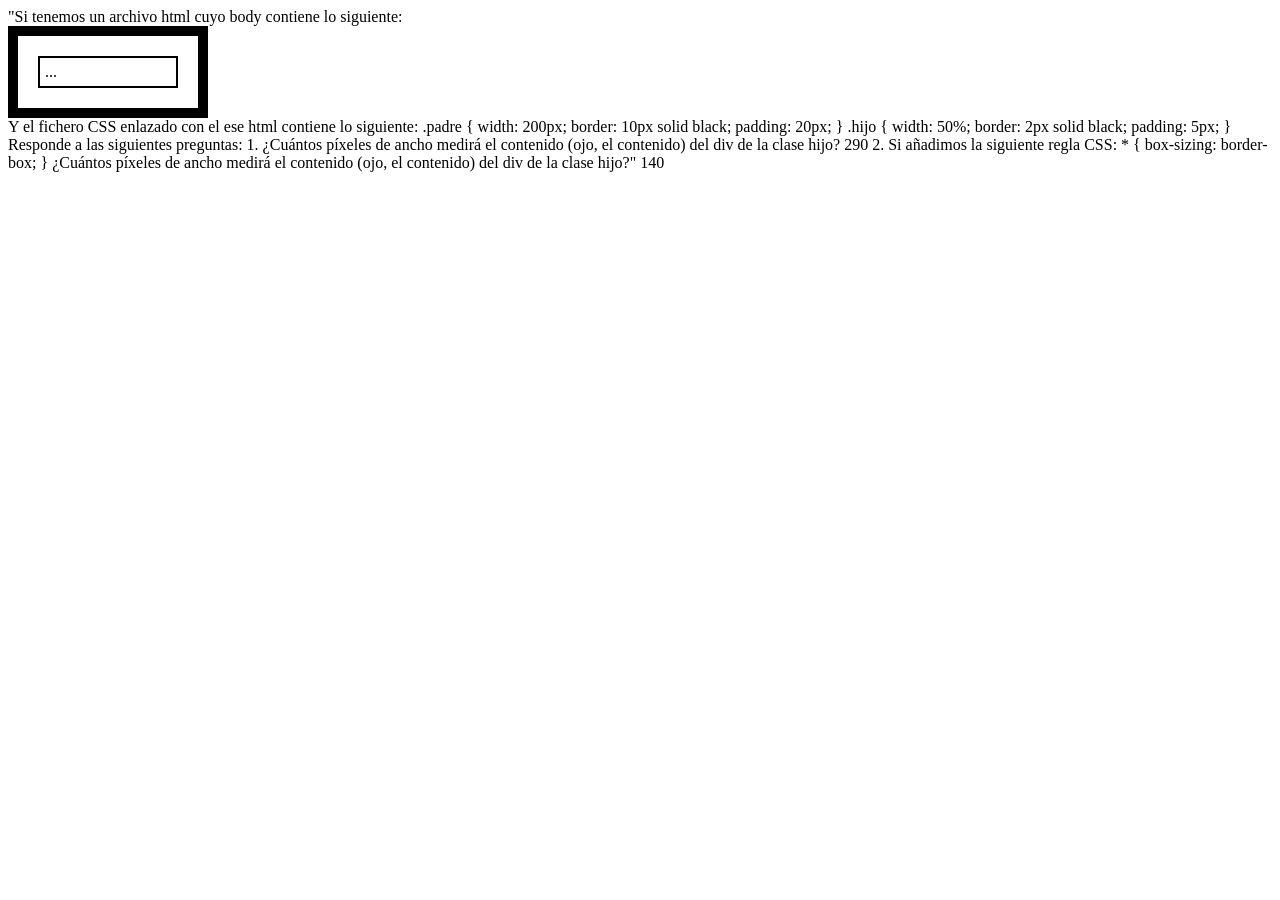
<file: Box Model/index.html>
<!DOCTYPE html>
<html lang="en">
<head>
    <meta charset="UTF-8">
    <meta http-equiv="X-UA-Compatible" content="IE=edge">
    <meta name="viewport" content="width=device-width, initial-scale=1.0">
    <title>Document</title>
    <link rel="stylesheet" href="stylesheet.css">
</head>
<body>
    "Si tenemos un archivo html cuyo body contiene lo siguiente:
<div class="padre">
<div class="hijo">...</div>
</div>

Y el fichero CSS enlazado con el ese html contiene lo siguiente:
.padre {
width: 200px;
border: 10px solid black;
padding: 20px;
}

.hijo {
width: 50%;
border: 2px solid black;
padding: 5px;
}

Responde a las siguientes preguntas:
1. ¿Cuántos píxeles de ancho medirá el contenido (ojo, el contenido) del div de la clase hijo?
    290
2. Si añadimos la siguiente regla CSS:
* {
box-sizing: border-box;
}
¿Cuántos píxeles de ancho medirá el contenido (ojo, el contenido) del div de la clase hijo?"

140
</body>
</html>
</file>
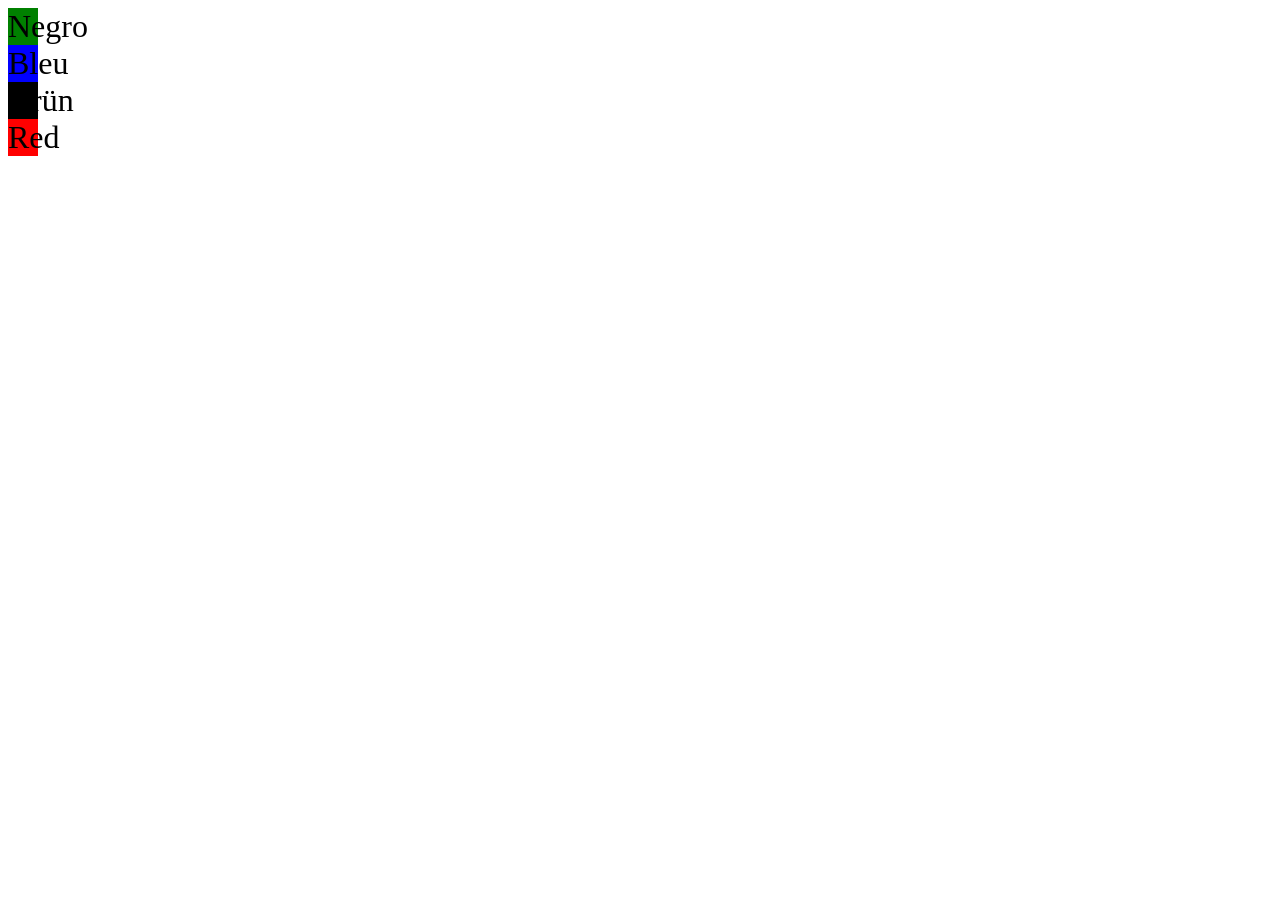
<file: Measure Units/Exercise 1/index.html>
<!DOCTYPE html>
<html lang="en" dir="ltr">
  <head>
    <meta charset="utf-8">
    <title></title>
    <link rel="stylesheet" href="stylesheet.css">
  </head>
  <body>
    <div class="red">Negro</div>
    <div class="green">Bleu</div>
    <div class="blue">Grün</div>
    <div class="black">Red</div>

    <!---
        1. ¿De qué tamaño se muestran los tres primeros divs y por qué?
            Del tamaño del body, está cogiendo todo el width que puede.
        2. ¿De qué tamaño se muestra el último div y por qué?
            Del tamaño del body, cogiendo todo el width que puede, con el height de las letras.
    --->

  </body>
</html>
</file>
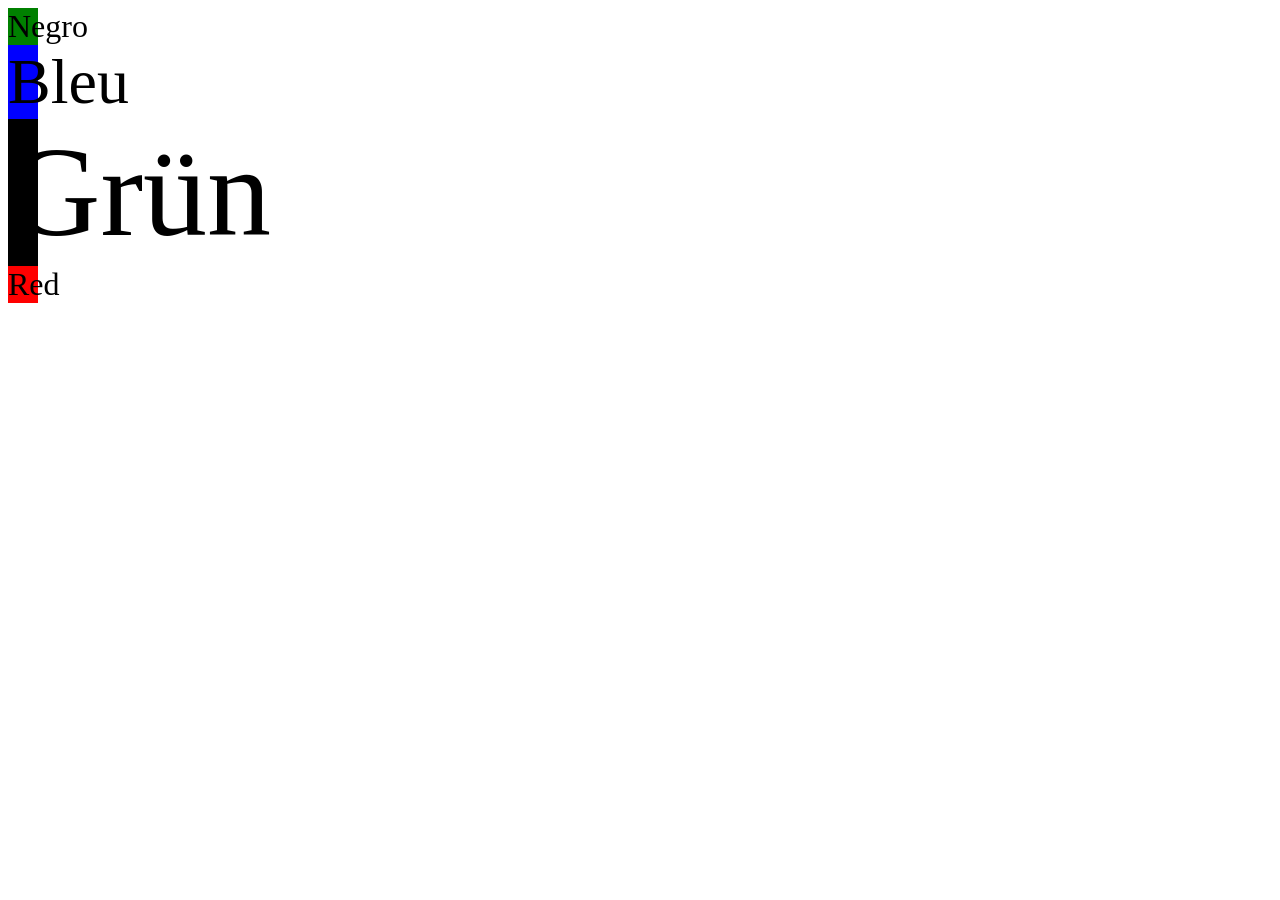
<file: Measure Units/Exercise 2/index.html>
<!DOCTYPE html>
<html lang="en" dir="ltr">
  <head>
    <meta charset="utf-8">
    <title></title>
    <link rel="stylesheet" href="stylesheet.css">
  </head>
  <body>
    <div class="red">Negro
      <div class="green">Bleu
        <div class="blue">Grün
          <div class="black">Red
          </div>
        </div>
      </div>
    </div>

    <!---
        1. ¿De qué tamaño se muestran los tres primeros divs y por qué?
            El doble del height del padre, debido a que em usa el tamaño del padre como referencia.
        2. ¿De qué tamaño se muestra el último div y por qué?
            El doble del height del HTML, debido a que rem usa el root element como
    --->
    
  </body>
</html>
</file>
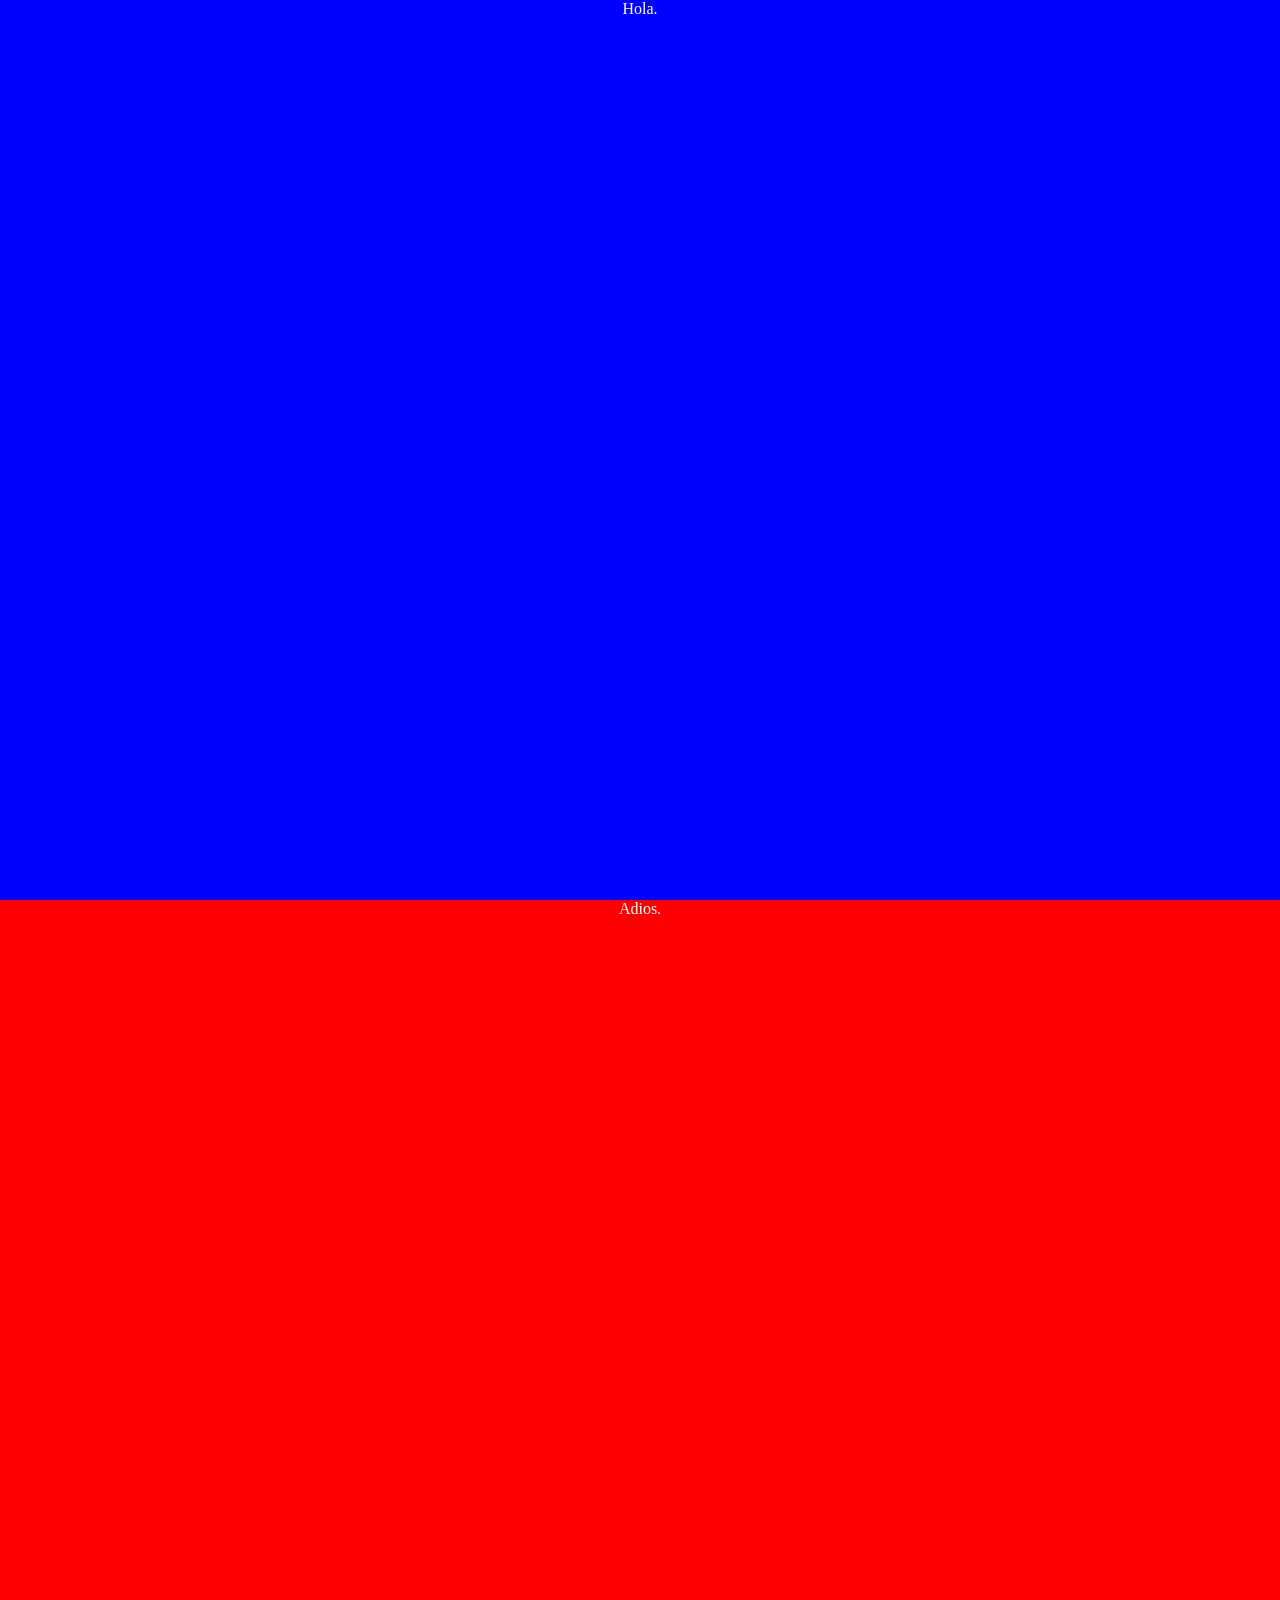
<file: Measure Units/Exercise 3/index.html>
<!DOCTYPE html>
<html lang="en" dir="ltr">
  <head>
    <meta charset="utf-8">
    <title></title>
    <link rel="stylesheet" href="stylesheet.css">
  </head>
  <body>
    <div class="red">Hola.</div>
    <div class="blue">Adios.</div>

    <!---
      ¿Qué efecto produce en la página web y por qué?
        Al coger todo el viewport, hace que coja toda la pantalla y que cambie cuando hagamos scroll hacia abajo.
    --->

  </body>
</html>
</file>
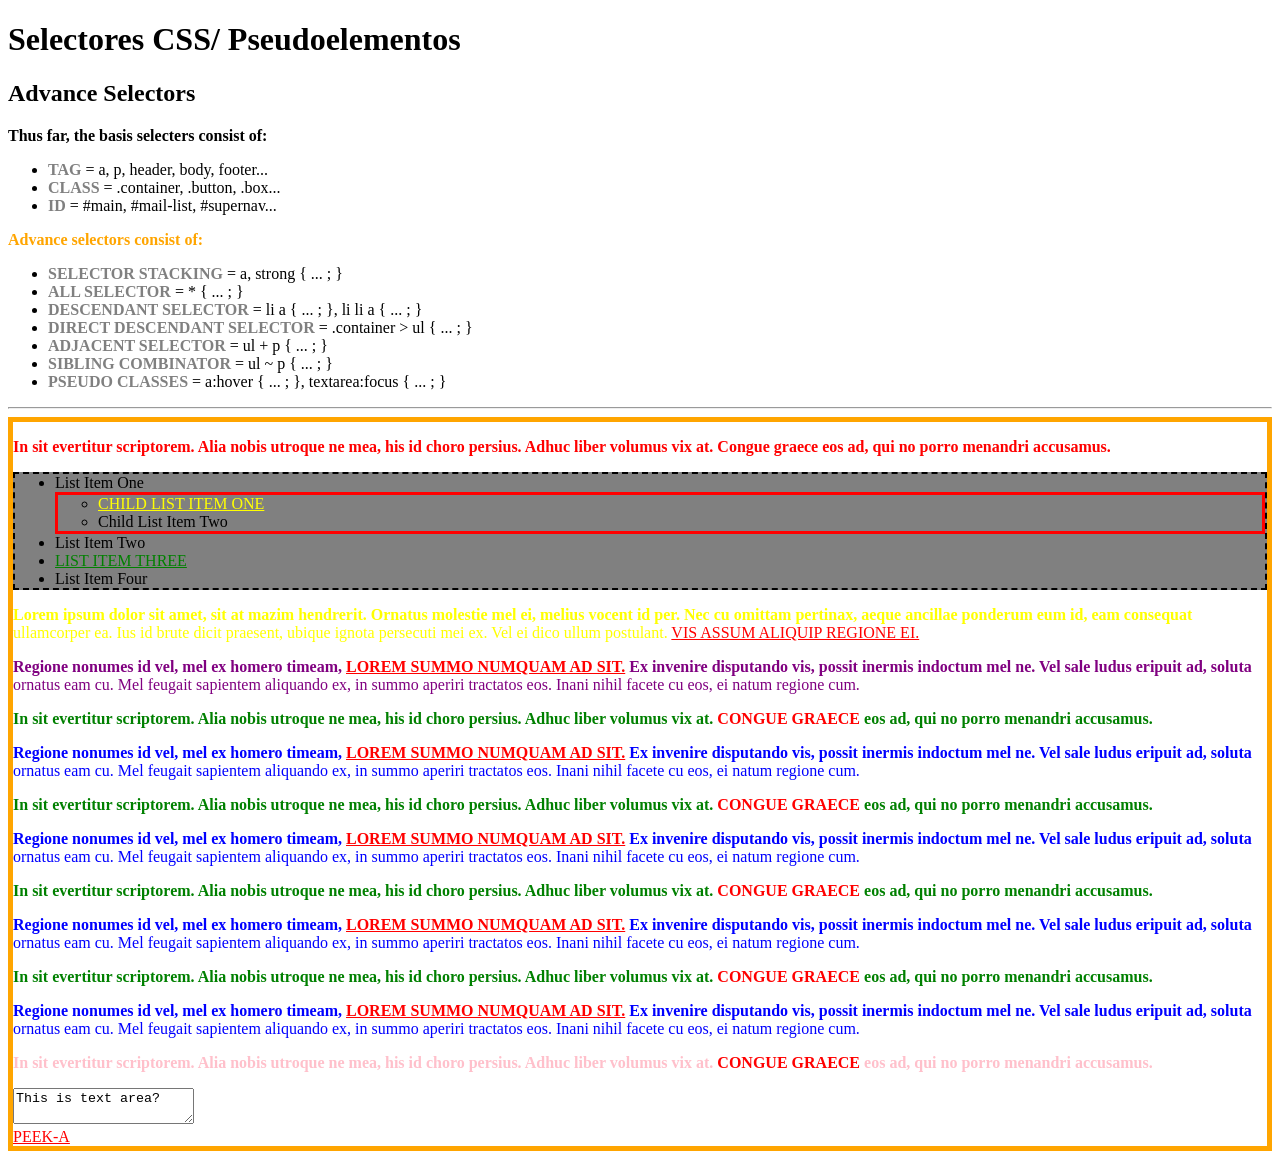
<file: Pseudoselectors/ejercicio_pseudoclases_selectores.html>
<!DOCTYPE html>
<html lang="en">
<head>
    <meta charset="UTF-8">
    <meta name="viewport" content="width=device-width, initial-scale=1.0">
    <meta http-equiv="X-UA-Compatible" content="ie=edge">
    <link rel="stylesheet" href="3_ejercicio.css">
    <title>Selectores</title>
</head>
<body>
    <header class="main">
        <h1>Selectores CSS/ Pseudoelementos</h1>
        
        <h2>Advance Selectors</h2>
        <p>Thus far, the basis selecters consist of:</p>
        <ul>
          <li><strong>tag</strong> = a, p, header, body, footer...</li>
          <li><strong>class</strong> = .container, .button, .box...</li>
          <li><strong>id</strong> = #main, #mail-list, #supernav...</li>
        </ul>
      </header>
      
      <p>Advance selectors consist of:</p>
      <ul>
        <li><strong>Selector stacking</strong> = a, strong { ... ; }
        </li>
        <li><strong>All Selector</strong> = * { ... ; }</li>
        <li><strong>Descendant Selector</strong> = li a { ... ; }, li li a { ... ; }
        </li>
        <li><strong>Direct Descendant Selector</strong> = .container > ul { ... ; }</li>
        <li><strong>Adjacent Selector</strong> = ul + p { ... ; }</li>
        <li><strong>Sibling Combinator</strong> = ul ~ p { ... ; }</li>
        <li><strong>Pseudo Classes</strong> = a:hover { ... ; }, textarea:focus { ... ; }</li>
      </ul>
      
      
      <hr>
      
      <div class="container">
        <p>In sit evertitur scriptorem. Alia nobis utroque ne mea, his id choro persius. Adhuc liber volumus vix at. Congue graece eos ad, qui no porro menandri accusamus.</p>
      
        <ul id="mail-list">
          <li>List Item One
            <ul>
              <li><a href="#">Child List Item One</a></li>
              <li>Child List Item Two</li>
            </ul>
            <li>List Item Two</li>
            <li><a href="#">List Item Three</a></li>
            <li>List Item Four</li>
        </ul>
      
        <p>Lorem ipsum dolor sit amet, sit at mazim hendrerit. Ornatus molestie mel ei, melius vocent id per. Nec cu omittam pertinax, aeque ancillae ponderum eum id, eam consequat ullamcorper ea. Ius id brute dicit praesent, ubique ignota persecuti mei ex. Vel
          ei dico ullum postulant. <a href="#">Vis assum aliquip regione ei.</a></p>
      
        <p>Regione nonumes id vel, mel ex homero timeam, <a href="#">lorem summo numquam ad sit.</a> Ex invenire disputando vis, possit inermis indoctum mel ne. Vel sale ludus eripuit ad, soluta ornatus eam cu. Mel feugait sapientem aliquando ex, in summo aperiri
          tractatos eos. Inani nihil facete cu eos, ei natum regione cum.</p>
      
        <p>In sit evertitur scriptorem. Alia nobis utroque ne mea, his id choro persius. Adhuc liber volumus vix at. <strong>Congue graece</strong> eos ad, qui no porro menandri accusamus.</p>
      
        <p>Regione nonumes id vel, mel ex homero timeam, <a href="#">lorem summo numquam ad sit.</a> Ex invenire disputando vis, possit inermis indoctum mel ne. Vel sale ludus eripuit ad, soluta ornatus eam cu. Mel feugait sapientem aliquando ex, in summo aperiri
          tractatos eos. Inani nihil facete cu eos, ei natum regione cum.</p>
      
        <p>In sit evertitur scriptorem. Alia nobis utroque ne mea, his id choro persius. Adhuc liber volumus vix at. <strong>Congue graece</strong> eos ad, qui no porro menandri accusamus.</p>
      
        <p>Regione nonumes id vel, mel ex homero timeam, <a href="#">lorem summo numquam ad sit.</a> Ex invenire disputando vis, possit inermis indoctum mel ne. Vel sale ludus eripuit ad, soluta ornatus eam cu. Mel feugait sapientem aliquando ex, in summo aperiri
          tractatos eos. Inani nihil facete cu eos, ei natum regione cum.</p>
      
        <p>In sit evertitur scriptorem. Alia nobis utroque ne mea, his id choro persius. Adhuc liber volumus vix at. <strong>Congue graece</strong> eos ad, qui no porro menandri accusamus.</p>
      
        <p>Regione nonumes id vel, mel ex homero timeam, <a href="#">lorem summo numquam ad sit.</a> Ex invenire disputando vis, possit inermis indoctum mel ne. Vel sale ludus eripuit ad, soluta ornatus eam cu. Mel feugait sapientem aliquando ex, in summo aperiri
          tractatos eos. Inani nihil facete cu eos, ei natum regione cum.</p>
      
        <p>In sit evertitur scriptorem. Alia nobis utroque ne mea, his id choro persius. Adhuc liber volumus vix at. <strong>Congue graece</strong> eos ad, qui no porro menandri accusamus.</p>
      
        <p>Regione nonumes id vel, mel ex homero timeam, <a href="#">lorem summo numquam ad sit.</a> Ex invenire disputando vis, possit inermis indoctum mel ne. Vel sale ludus eripuit ad, soluta ornatus eam cu. Mel feugait sapientem aliquando ex, in summo aperiri
          tractatos eos. Inani nihil facete cu eos, ei natum regione cum.</p>
      
        <p>In sit evertitur scriptorem. Alia nobis utroque ne mea, his id choro persius. Adhuc liber volumus vix at. <strong>Congue graece</strong> eos ad, qui no porro menandri accusamus.</p>
      
        <textarea rows="2" cols="20">This is text area?</textarea>
      
        <a href="#" class="peeka">Peek-a</a>
        
      
      
      </div>
</body>
</html>
</file>
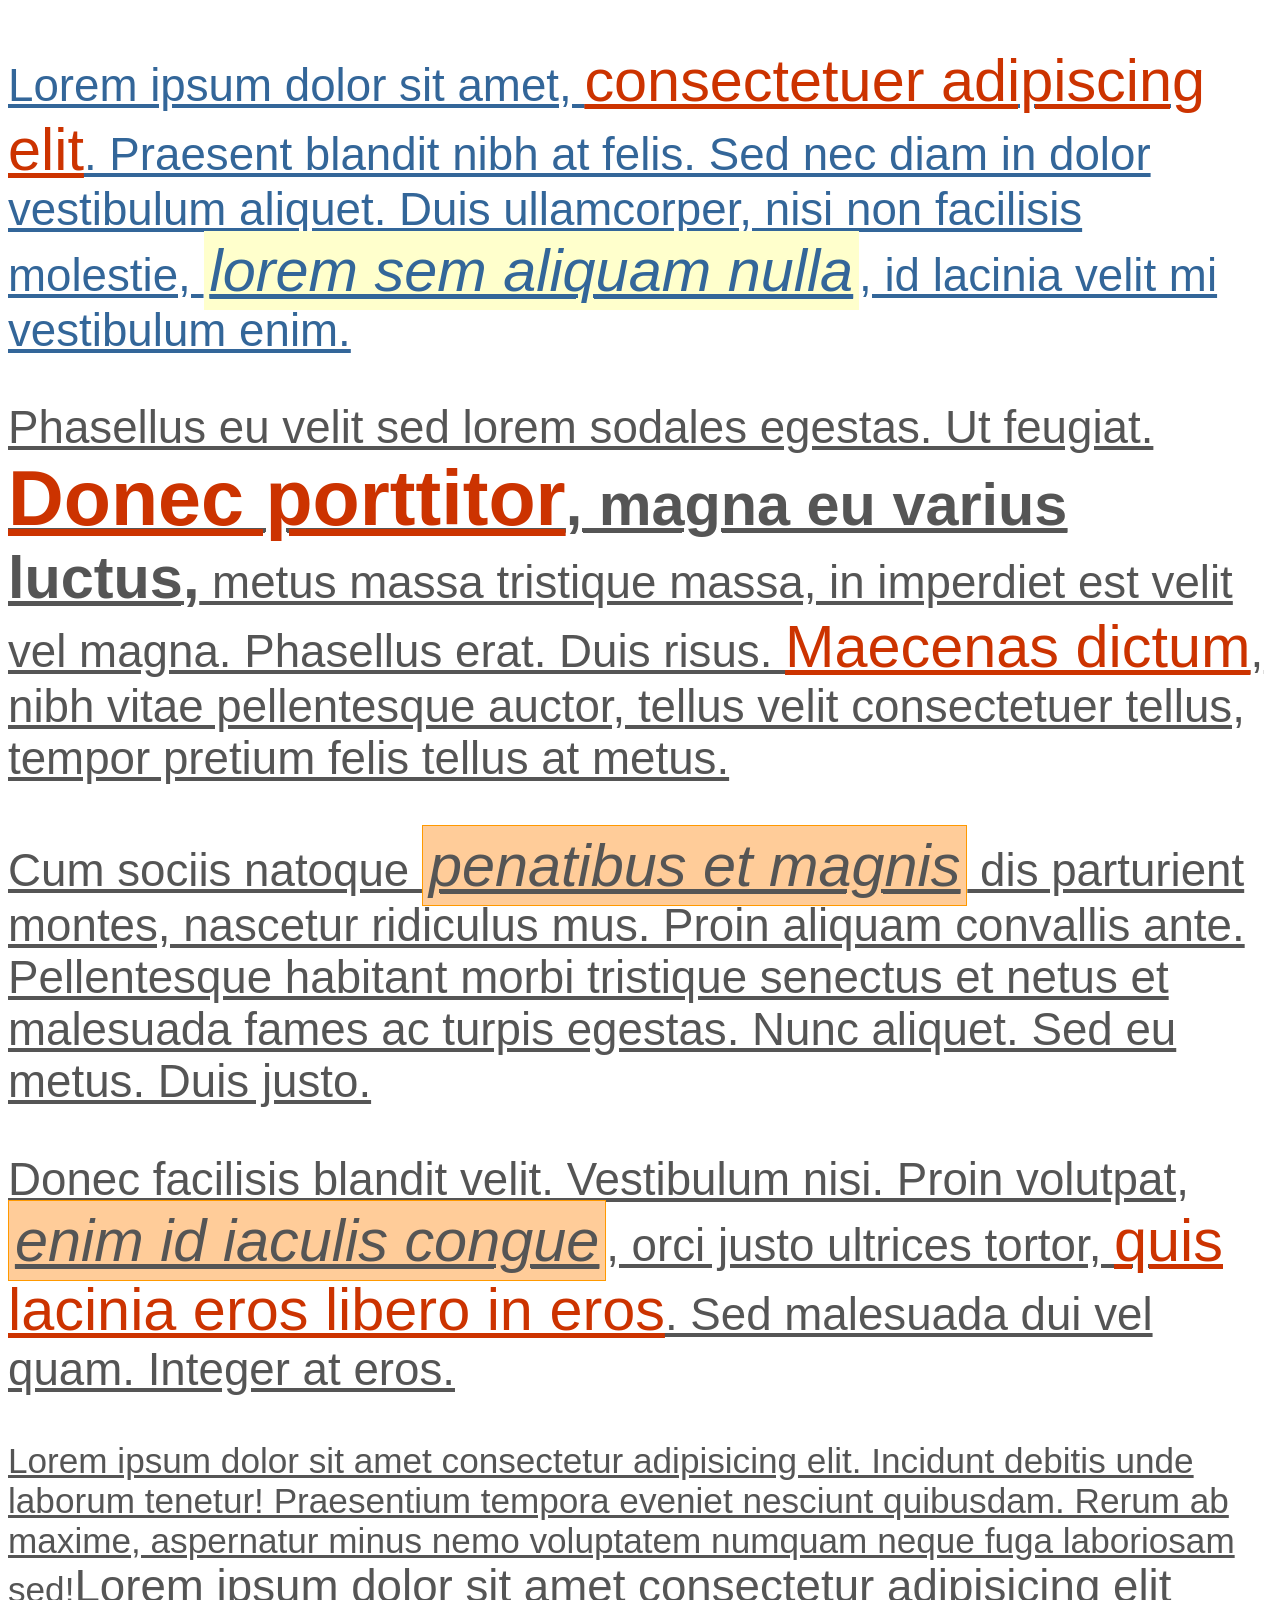
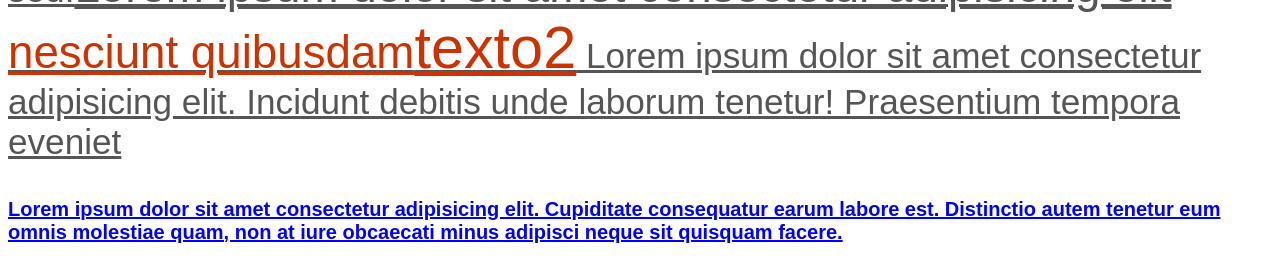
<file: Advanced Selectors/Exercise 1/1_ejercicio_selectores.html>
<!--
EJERCICIO SELECTORES: A partir del código HTML y CSS que se muestra, añadir los selectores 
CSS que faltan para aplicar los estilos deseados (crear un archivo css). Cada regla CSS incluye 
un comentario en el que se explica los elementos a los que debe aplicarse:
-->
<!DOCTYPE html>
<html lang="en">
<head>
    <meta charset="UTF-8">
    <meta name="viewport" content="width=device-width, initial-scale=1.0">
    <meta http-equiv="X-UA-Compatible" content="ie=edge">
    <link rel="stylesheet" type="text/css" href="">
    <title>Ejercicio de selectores</title>

    <link rel="stylesheet" href="ejercicio1.css">

    <!--Crear un css para aplicar los estilos-->


</head>
<body>

     <div class="primero">

        <p>Lorem ipsum dolor sit amet, <a href="#">consectetuer adipiscing elit</a>.
            Praesent blandit nibh at felis. Sed nec diam in dolor vestibulum aliquet. Duis
            ullamcorper, nisi non facilisis molestie, <em>lorem sem aliquam nulla</em>, id
            lacinia velit mi vestibulum enim.</p>
    </div>
    <div class="normal">
        <p>Phasellus eu velit sed lorem sodales egestas. Ut feugiat. <span><a href="#">Donec porttitor</a>,
            magna eu varius luctus,</span> metus massa tristique massa, in imperdiet est velit vel magna. Phasellus erat.
            Duis risus. <a href="#">Maecenas dictum</a>, nibh vitae pellentesque auctor, tellus velit consectetuer tellus,
            tempor pretium felis tellus at metus.
        </p>
                
        <p>Cum sociis natoque <em class="especial">penatibus et magnis</em> dis parturient montes, nascetur ridiculus mus. 
            Proin aliquam convallis ante. Pellentesque habitant morbi tristique senectus et netus et malesuada fames ac turpis
            egestas. Nunc aliquet. Sed eu metus. Duis justo.
        </p>

        <p>Donec facilisis blandit velit. Vestibulum nisi. Proin volutpat, <em class="especial">enim id 
            iaculis congue</em>, orci justo ultrices tortor, <a href="#">quis lacinia eros libero in eros</a>.
            Sed malesuada dui vel quam. Integer at eros.
        </p>
    </div>
    <p> Lorem ipsum dolor sit amet consectetur adipisicing elit. Incidunt debitis unde laborum tenetur! 
        Praesentium tempora eveniet nesciunt quibusdam. Rerum ab maxime, aspernatur minus nemo voluptatem
        numquam neque fuga laboriosam sed!<span>Lorem ipsum dolor sit amet consectetur adipisicing elit</span>
        <a href="#">nesciunt quibusdam<span>texto2</span></a>
        Lorem ipsum dolor sit amet consectetur adipisicing elit. Incidunt debitis unde laborum tenetur! 
        Praesentium tempora eveniet
    </p>

    <p class="especial resaltado error">Lorem ipsum dolor sit amet consectetur adipisicing elit. 
        Cupiditate consequatur earum labore est. Distinctio autem tenetur eum omnis molestiae quam, 
        non at iure obcaecati minus adipisci neque sit quisquam facere.
    </p>
</body>
</html>
</file>
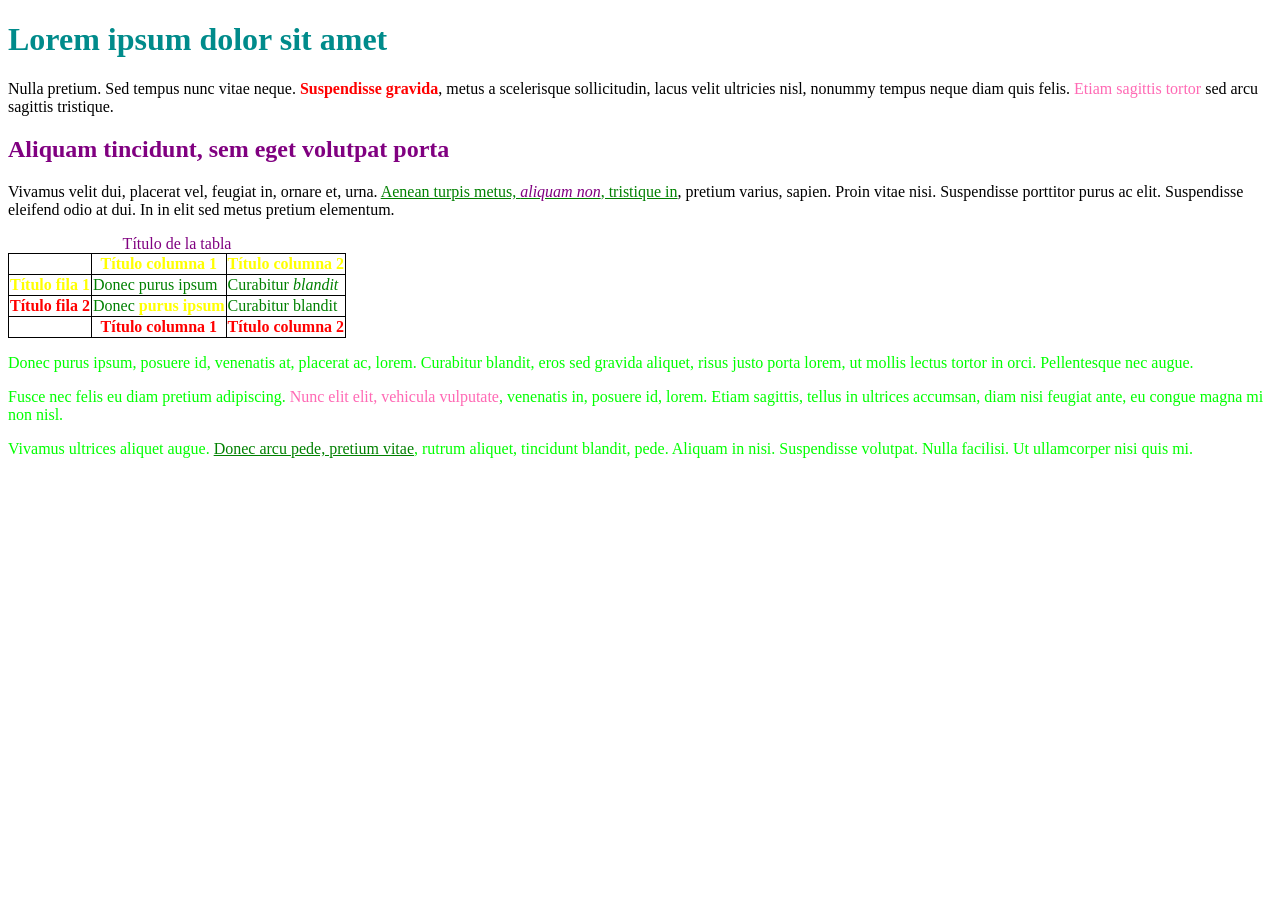
<file: Advanced Selectors/Exercise 2/2_ejercicio_selectores.html>
<!DOCTYPE html >

<!--A partir del código HTML proporcionado, añadir las reglas CSS necesarias 
    para que la página resultante tenga el mismo aspecto que la imagen adjunta
    teniendo en cuenta lo visto en clase.-->

<html>
<head>
    <meta http-equiv="Content-Type" content="text/html; charset=utf-8" />
    <title>Ejercicio de selectores2</title>
    <link rel="stylesheet" type="text/css" href="ejercicio2.css">
    
</head>
 
<body>
    <h1>Lorem ipsum dolor sit amet</h1>
    
    <p>Nulla pretium. Sed tempus nunc vitae neque. <strong>Suspendisse gravida</strong>, metus a scelerisque sollicitudin, lacus velit 
    ultricies nisl, nonummy tempus neque diam quis felis. <span class="destacado">Etiam sagittis tortor</span> sed arcu sagittis tristique.</p>
    
    <h2>Aliquam tincidunt, sem eget volutpat porta</h2>
    
    <p>Vivamus velit dui, placerat vel, feugiat in, ornare et, urna.  <a href="#">Aenean turpis metus, <em>aliquam non</em>, tristique in</a>, pretium varius, sapien. Proin vitae nisi.  Suspendisse <span >porttitor purus ac elit</span>. Suspendisse eleifend odio at dui. In in elit sed metus pretium elementum.</p>
    
    <table summary="Descripción de la tabla y su contenido">
    <caption>Título de la tabla</caption>
    <thead>
    <tr>
        <th scope="col"></th>
        <th scope="col" >Título columna 1</th>
        <th scope="col" >Título columna 2</th>
    </tr>
    </thead>
    
    <tfoot>
    <tr>  
        <th scope="col"></th>
        <th scope="col">Título columna 1</th>
        <th scope="col">Título columna 2</th>
    </tr>
    </tfoot>
    
    <tbody>
    <tr>
        <th scope="row" >Título fila 1</th>
        <td>Donec purus ipsum</td>
        <td>Curabitur <em>blandit</em></td>
    </tr>
    <tr>
        <th scope="row">Título fila 2</th>
        <td>Donec <strong>purus ipsum</strong></td>
        <td>Curabitur blandit</td>
    </tr>
    </tbody>
    </table>
    <div>
            <p>Donec purus ipsum, posuere id, venenatis at, <span>placerat ac, lorem</span>. Curabitur blandit, eros sed gravida aliquet, risus justo 
            porta lorem, ut mollis lectus tortor in orci. Pellentesque nec augue.</p>
            
            <p>Fusce nec felis eu diam pretium adipiscing. <span >Nunc elit elit, vehicula vulputate</span>, venenatis in, 
            posuere id, lorem. Etiam sagittis, tellus in ultrices accumsan, diam nisi feugiat ante, eu congue magna mi non nisl.</p>
            
            <p>Vivamus ultrices aliquet augue. <a href="#">Donec arcu pede, pretium vitae</a>, rutrum aliquet, tincidunt blandit, pede. 
            Aliquam in nisi. Suspendisse volutpat. Nulla facilisi. Ut ullamcorper nisi quis mi.</p>
            </div>
            
</body>
</html>
</file>
<file: Box Model/stylesheet.css>
* {
    box-sizing: border-box;
}


.padre {
    width: 200px;
    border: 10px solid black;
    padding: 20px;
}

.hijo {
    widows: 50%;
    border: 2px solid black;
    padding: 5px;
}
</file>
<file: Measure Units/Exercise 1/stylesheet.css>
html {
  width: 20px;
  height: 20px;
}

body {
  width: 30px;
  height: 30px;
}

div {
  margin: 0 auto;
  font-size: 2em;
}

.red {
  background-color: green;
}

.green {
  background-color: blue;
}

.blue {
  background-color: black;
}

.black {
  background-color: red;
  font-size: 2rem;
}
</file>
<file: Measure Units/Exercise 2/stylesheet.css>
html {
  width: 20px;
  height: 20px;
}

body {
  width: 30px;
  height: 30px;
}

div {
  margin: 0 auto;
  font-size: 2em;
}

.red {
  background-color: green;
}

.green {
  background-color: blue;
}

.blue {
  background-color: black;
}

.black {
  background-color: red;
  font-size: 2rem;
}
</file>
<file: Measure Units/Exercise 3/stylesheet.css>
* {
  margin: 0;
  padding: 0;
}

div {
  color: white;
  height: 100vh;
  text-align: center;
}

.red {
  background-color: blue;
}

.blue {
  background-color: red;
}
</file>
<file: Pseudoselectors/3_ejercicio.css>
*::selection {
    background-color: purple;
    color: white;
}

header p {
    font-weight: bold;
}

ul li strong {
    text-transform: uppercase;
}

header + p {
    color: orange;
    font-weight: bold;
}

.container {
    border: 5px solid orange;
}

.container p:nth-child(odd) {
    color: green;
}

.container p:nth-child(even) {
    color: orange;
}

.container p:nth-child(even) {
    color: blue;
}

.container p:first-child {
    color: red;
}

.container p:nth-child(3) {
    color: yellow;
}

.container p:nth-child(3) a {
    color: red;
    text-transform: uppercase;
}

.container p:nth-child(3) a:hover {
    background-color: grey;
    text-decoration: none;
}

.container p:nth-child(3) a:focus{
    background-color: grey;
    color: purple;
    border: 1px purple dashed;
}

.container p:nth-child(4) {
    color: purple;
}

.container p:nth-last-of-type(1) {
    color: pink;
}

.container p:nth-child(even) a {
    color: red;
    text-transform: uppercase;
}

.container p::first-line {
    font-weight: bold;
}

.container strong{
    color: red;
    text-transform: uppercase;
}

ul ul {
    border: 3px solid red;
}

ul ul a {
    color: yellow;
    text-transform: uppercase;
}

#mail-list {
    border: 2px dashed black;
    background-color: grey;
}

ul a {
    text-transform: uppercase;
    color: green;
}

ul a:hover {
    background-color: darkslategrey;
}

ul a:focus {
    border: 2px dashed green;
}

ul a:active {
    font-weight: bold;
    color: purple;
    border: 2px dashed rgba(128, 0, 128, 0.459);
}

strong {
    color: grey;
}

textarea:focus {
    color: white;
    background-color: grey;
}

div>a {
    display: block;
    width: 100%;
    color: red;
    text-transform: uppercase;
}

div>a:hover {
    background-color: grey;
}
</file>
<file: Advanced Selectors/Exercise 1/ejercicio1.css>
* {
    font-family: Arial, Helvetica, sans-serif;
    font-size: 1.3em;
}

p, a, span, em {
    text-decoration: underline;
}

p {
    color: #555;
}

a {
    color: #cc3300;
}

.primero p {
    color: #336699;
}

.primero em {
    background-color: #FFFFCC;
    padding: .1em;
}

.normal span {
    font-weight: bold;
}

em.especial {
    background-color: #ffcc99;
    border: 1px solid #ff9900;
    padding: .1em;
}

p a span em {
    text-decoration: line-through;
}

*[class~="resaltado"], *[class~="error"] {
    color: blue;
    font-weight: bold;
    font-size: 20px;
}
</file>
<file: Advanced Selectors/Exercise 2/ejercicio2.css>
h1 {
    color: darkcyan;
}

strong, a {
    color: red;
}

h2, em, caption {
    color: purple;
}

tr, th, td {
    border: solid 1px black;
}

table {
    border-collapse: collapse;
}

div {
    color: lime;
}

p:nth-child(2) span {
    color: hotpink;
}

thead tr:nth-child(1) th, tbody tr:nth-child(1) th, td strong  {
    color: yellow;
}

tbody tr:nth-child(2) th, tfoot tr th {
    color: red;
}

tbody tr:nth-child(1n+1) td, td em, p a {
    color: green;
}
</file>
